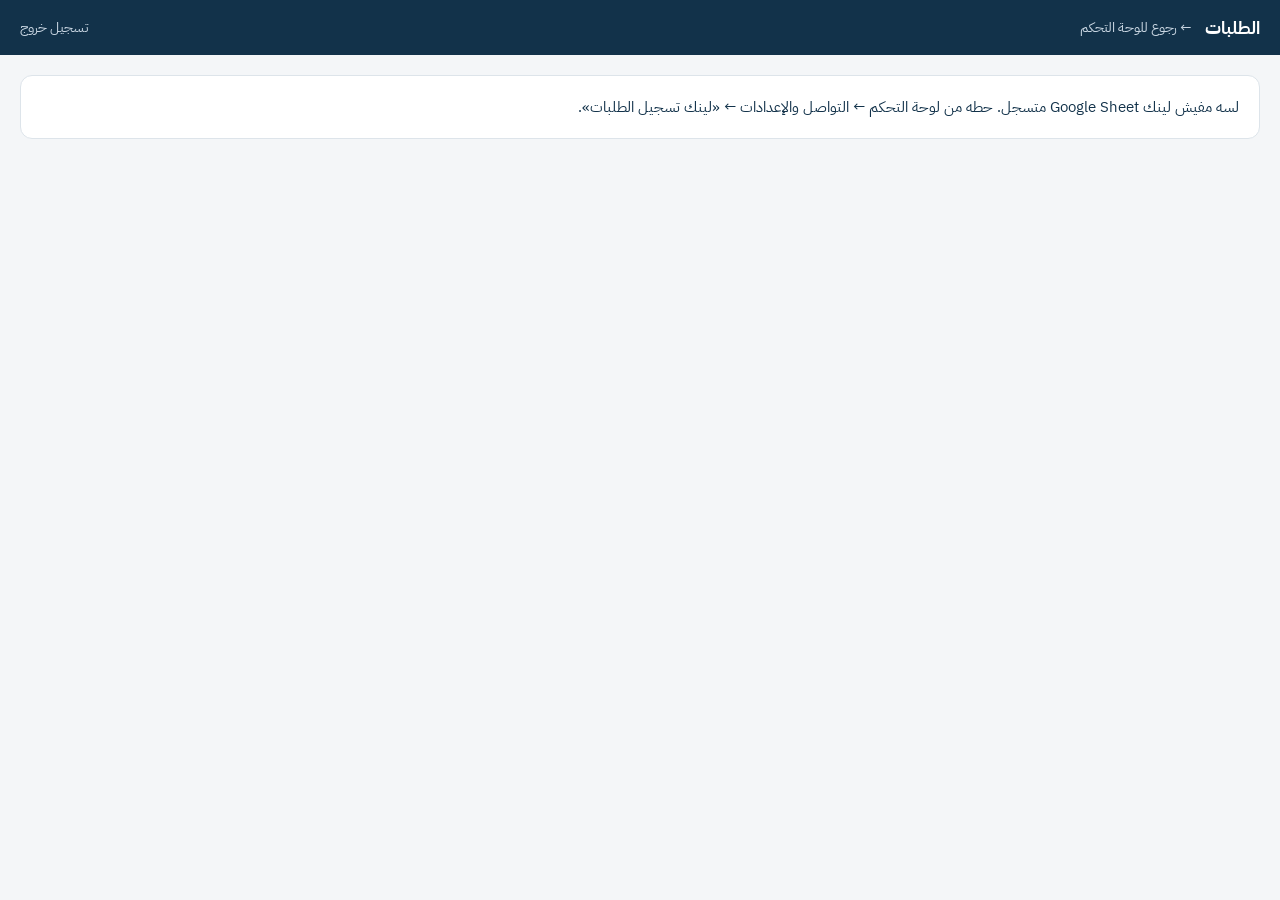
<file: admin/leads.html>
<!doctype html>
<html lang="ar" dir="rtl">
<head>
<meta charset="utf-8">
<meta name="viewport" content="width=device-width, initial-scale=1">
<meta name="robots" content="noindex, nofollow">
<title>الطلبات — لوحة تحكم Marvels</title>
<link rel="icon" href="/assets/favicon.svg" type="image/svg+xml">
<link rel="stylesheet" href="https://fonts.googleapis.com/css2?family=IBM+Plex+Sans+Arabic:wght@400;500;700&display=swap">
<style>
*{box-sizing:border-box}
body{margin:0;font-family:"IBM Plex Sans Arabic",system-ui,sans-serif;background:#f4f6f8;color:#12324A;font-size:15px}
header{background:#12324A;color:#fff;padding:14px 20px;display:flex;align-items:center;gap:14px;flex-wrap:wrap}
header h1{font-size:18px;margin:0;font-weight:700}
header a{color:#c9d6e2;font-size:14px;text-decoration:none}
header .sp{flex:1}
main{padding:20px;max-width:1300px;margin:0 auto}
.card{background:#fff;border:1px solid #dde4ea;border-radius:12px;padding:20px}
.stats{display:grid;grid-template-columns:repeat(auto-fit,minmax(150px,1fr));gap:12px;margin-bottom:16px}
.stat{background:#fff;border:1px solid #dde4ea;border-radius:12px;padding:12px 16px}
.stat small{color:#5d7488;display:block}.stat b{font-size:24px}
.bar{display:flex;gap:10px;flex-wrap:wrap;margin-bottom:12px}
input,select,button{font:inherit;border:1px solid #c6d1db;border-radius:8px;padding:8px 12px;background:#fff;color:inherit}
button{cursor:pointer}.pri{background:#F28C28;border-color:#F28C28;color:#12324A;font-weight:700}
.wrap{overflow:auto;background:#fff;border:1px solid #dde4ea;border-radius:12px}
table{border-collapse:collapse;width:100%;min-width:900px}
th,td{padding:10px 12px;border-bottom:1px solid #eef2f5;text-align:right;vertical-align:top;white-space:nowrap}
td.wide{white-space:normal;min-width:220px}
th{background:#f8fafb;font-weight:500;color:#5d7488;font-size:13px;position:sticky;top:0}
.tag{display:inline-block;padding:2px 10px;border-radius:20px;font-size:13px;background:#e8eef4}
.tag.new{background:#fde7d1;color:#8a4a0d}
a.wa{color:#0f7a4a;text-decoration:none;font-weight:500}
.err{color:#b42318;margin-top:8px}
.muted{color:#5d7488}
</style>
</head>
<body>
<header>
  <h1>الطلبات</h1>
  <a href="/admin/">← رجوع للوحة التحكم</a>
  <span class="sp"></span>
  <a id="sheet" href="#" target="_blank" rel="noopener" hidden>افتح الشيت ↗</a>
  <a href="#" id="logout">تسجيل خروج</a>
</header>
<main>
  <div id="login" class="card" hidden>
    <p style="margin-top:0">اكتب كلمة السر بتاعة الطلبات (KEY اللي كتبتها في Apps Script).</p>
    <form id="lf" style="display:flex;gap:10px;flex-wrap:wrap">
      <input id="key" type="password" autocomplete="current-password" placeholder="كلمة السر" style="flex:1;min-width:220px" required>
      <button class="pri">دخول</button>
    </form>
    <div id="lerr" class="err" hidden></div>
  </div>
  <div id="nourl" class="card" hidden>
    <p style="margin:0">لسه مفيش لينك Google Sheet متسجل. حطه من لوحة التحكم ← التواصل والإعدادات ← «لينك تسجيل الطلبات».</p>
  </div>
  <div id="app" hidden>
    <div class="stats">
      <div class="stat"><small>طلبات جديدة</small><b id="sNew">0</b></div>
      <div class="stat"><small>آخر 7 أيام</small><b id="sWeek">0</b></div>
      <div class="stat"><small>الإجمالي</small><b id="sAll">0</b></div>
    </div>
    <div class="bar">
      <input id="q" type="search" placeholder="ابحث بالاسم أو الرقم أو البيزنس" style="flex:1;min-width:220px">
      <select id="ff"><option value="">كل الفورمات</option></select>
      <select id="fs"><option value="">كل الحالات</option></select>
      <button id="rf">تحديث</button>
    </div>
    <div class="wrap"><table><thead id="th"></thead><tbody id="tb"></tbody></table></div>
    <p class="muted" style="font-size:13px">الحالة وملاحظات الفريق بتتعدل من الشيت نفسه.</p>
  </div>
</main>
<script>
(function () {
  var URL_ = "__LEADS_URL__";
  var $ = function (id) { return document.getElementById(id); };
  var data = null;
  var SHOW = ['التاريخ والوقت','الحالة','الاسم','الموبايل','الفورم','البيزنس','المجال','الهدف','ميزانية الإعلانات','يوم الحجز','ساعة الحجز','الصفحة','ملاحظات العميل','ملاحظات الفريق'];
  function getKey() { try { return localStorage.getItem('marvels_leads_key') || ''; } catch (e) { return ''; } }
  function setKey(k) { try { k ? localStorage.setItem('marvels_leads_key', k) : localStorage.removeItem('marvels_leads_key'); } catch (e) {} }
  function esc(s) { return String(s).replace(/[&<>"]/g, function (c) { return {'&':'&amp;','<':'&lt;','>':'&gt;','"':'&quot;'}[c]; }); }
  function show(id) { ['login','nourl','app'].forEach(function (x) { $(x).hidden = x !== id; }); }

  function load(key, fromLogin) {
    $('lerr').hidden = true;
    fetch(URL_ + (URL_.indexOf('?') < 0 ? '?' : '&') + 'key=' + encodeURIComponent(key))
      .then(function (r) { return r.json(); })
      .then(function (j) {
        if (!j.ok) { setKey(''); show('login'); if (fromLogin) { $('lerr').textContent = 'كلمة السر غلط.'; $('lerr').hidden = false; } return; }
        setKey(key); data = j;
        if (j.sheetUrl) { $('sheet').href = j.sheetUrl; $('sheet').hidden = false; }
        fillFilters(); render(); show('app');
      })
      .catch(function () { show('login'); $('lerr').textContent = 'معرفتش أوصل للشيت. اتأكد من اللينك وإن الـWeb app متاح لـ Anyone.'; $('lerr').hidden = false; });
  }
  function col(name) { return data.headers.indexOf(name); }
  function fillFilters() {
    [['ff','الفورم','كل الفورمات'],['fs','الحالة','كل الحالات']].forEach(function (a) {
      var i = col(a[1]), seen = {}, sel = $(a[0]), cur = sel.value;
      sel.innerHTML = '<option value="">' + a[2] + '</option>';
      data.rows.forEach(function (r) { var v = r[i]; if (v && !seen[v]) { seen[v] = 1; sel.insertAdjacentHTML('beforeend', '<option>' + esc(v) + '</option>'); } });
      sel.value = cur;
    });
  }
  function render() {
    var idx = SHOW.map(col).filter(function (i) { return i >= 0; });
    $('th').innerHTML = '<tr>' + idx.map(function (i) { return '<th>' + esc(data.headers[i]) + '</th>'; }).join('') + '</tr>';
    var q = $('q').value.trim().toLowerCase(), f = $('ff').value, s = $('fs').value;
    var iF = col('الفورم'), iS = col('الحالة'), iT = col('التاريخ والوقت');
    data.rows.forEach(function (r, k) { r._t = data.ts ? data.ts[k] : Date.parse(r[iT]); });
    var rows = data.rows.slice().reverse().filter(function (r) {
      return (!f || r[iF] === f) && (!s || r[iS] === s) && (!q || r.join(' ').toLowerCase().indexOf(q) >= 0);
    });
    var week = Date.now() - 7 * 864e5;
    $('sAll').textContent = data.rows.length;
    $('sNew').textContent = data.rows.filter(function (r) { return r[iS] === 'جديد'; }).length;
    $('sWeek').textContent = data.rows.filter(function (r) { return r._t && r._t >= week; }).length;
    $('tb').innerHTML = rows.length ? rows.map(function (r) {
      return '<tr>' + idx.map(function (i) {
        var h = data.headers[i], v = r[i] || '';
        if (h === 'الموبايل' && v) { var n = v.replace(/\D/g, ''); if (n.indexOf('0') === 0) n = '2' + n; return '<td dir="ltr"><a class="wa" href="https://wa.me/' + n + '" target="_blank" rel="noopener">' + esc(v) + '</a></td>'; }
        if (h === 'الصفحة' && /^https?:\/\//.test(v)) return '<td><a href="' + esc(v) + '" target="_blank" rel="noopener">فتح ↗</a></td>';
        if (h === 'الحالة') return '<td><span class="tag' + (v === 'جديد' ? ' new' : '') + '">' + esc(v) + '</span></td>';
        return '<td' + (/ملاحظات/.test(h) ? ' class="wide"' : '') + '>' + esc(v) + '</td>';
      }).join('') + '</tr>';
    }).join('') : '<tr><td class="muted" colspan="' + idx.length + '">مفيش طلبات.</td></tr>';
  }
  $('lf').addEventListener('submit', function (e) { e.preventDefault(); load($('key').value.trim(), true); });
  ['q','ff','fs'].forEach(function (id) { $(id).addEventListener('input', function () { if (data) render(); }); });
  $('rf').addEventListener('click', function () { load(getKey()); });
  $('logout').addEventListener('click', function (e) { e.preventDefault(); setKey(''); data = null; show('login'); });

  if (!URL_ || URL_.indexOf('__') === 0) { show('nourl'); return; }
  if (getKey()) load(getKey()); else show('login');
})();
</script>
</body>
</html>
</file>
